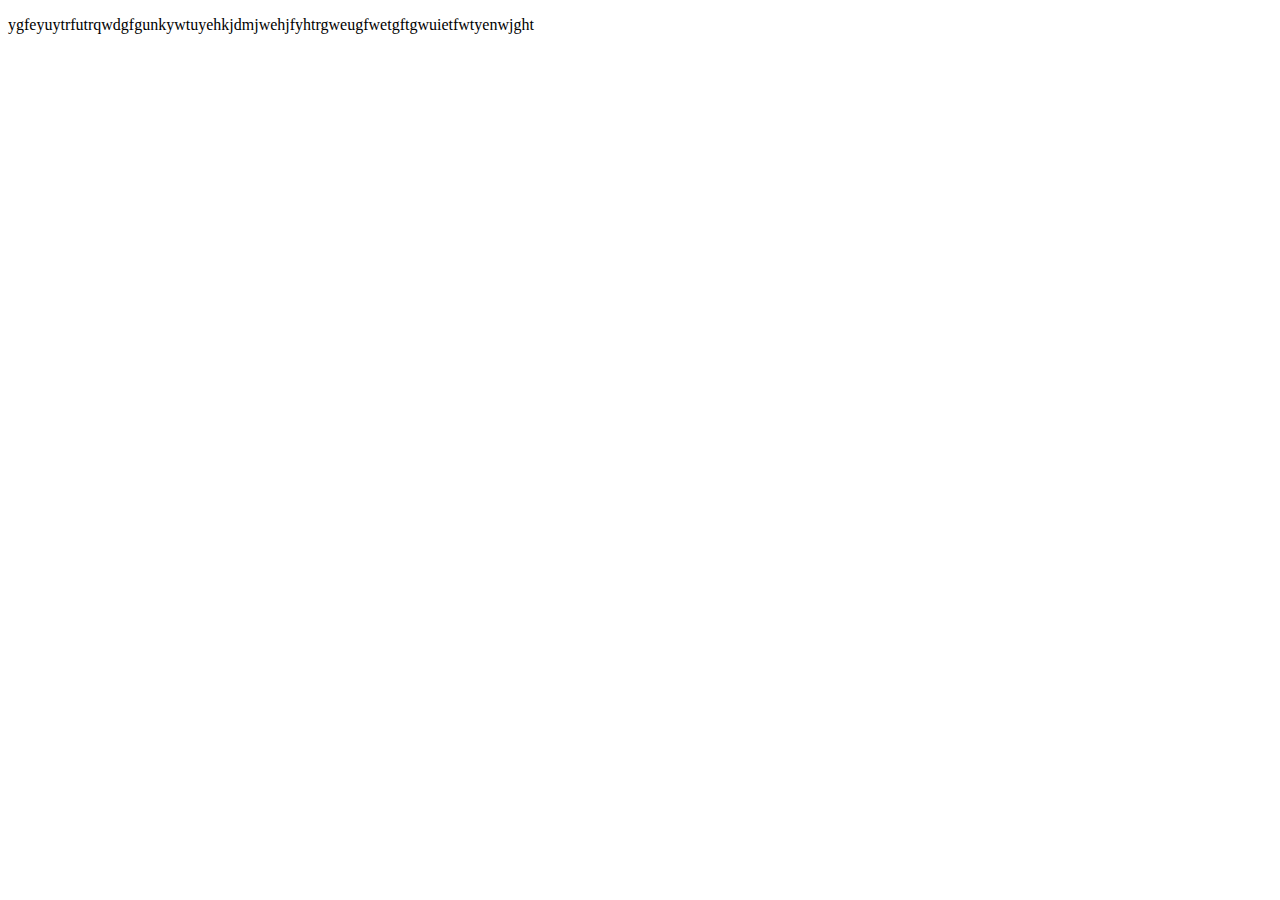
<file: index.html>
<!DOCTYPE html>
<html lang="en">
<head>
    <meta charset="UTF-8">
    <meta http-equiv="X-UA-Compatible" content="IE=edge">
    <meta name="viewport" content="width=device-width, initial-scale=1.0">
    <title>Document</title>
</head>
<body>
    <p>ygfeyuytrfutrqwdgfgunkywtuyehkjdmjwehjfyhtrgweugfwetgftgwuietfwtyenwjght</p>
</body>
</html>
</file>
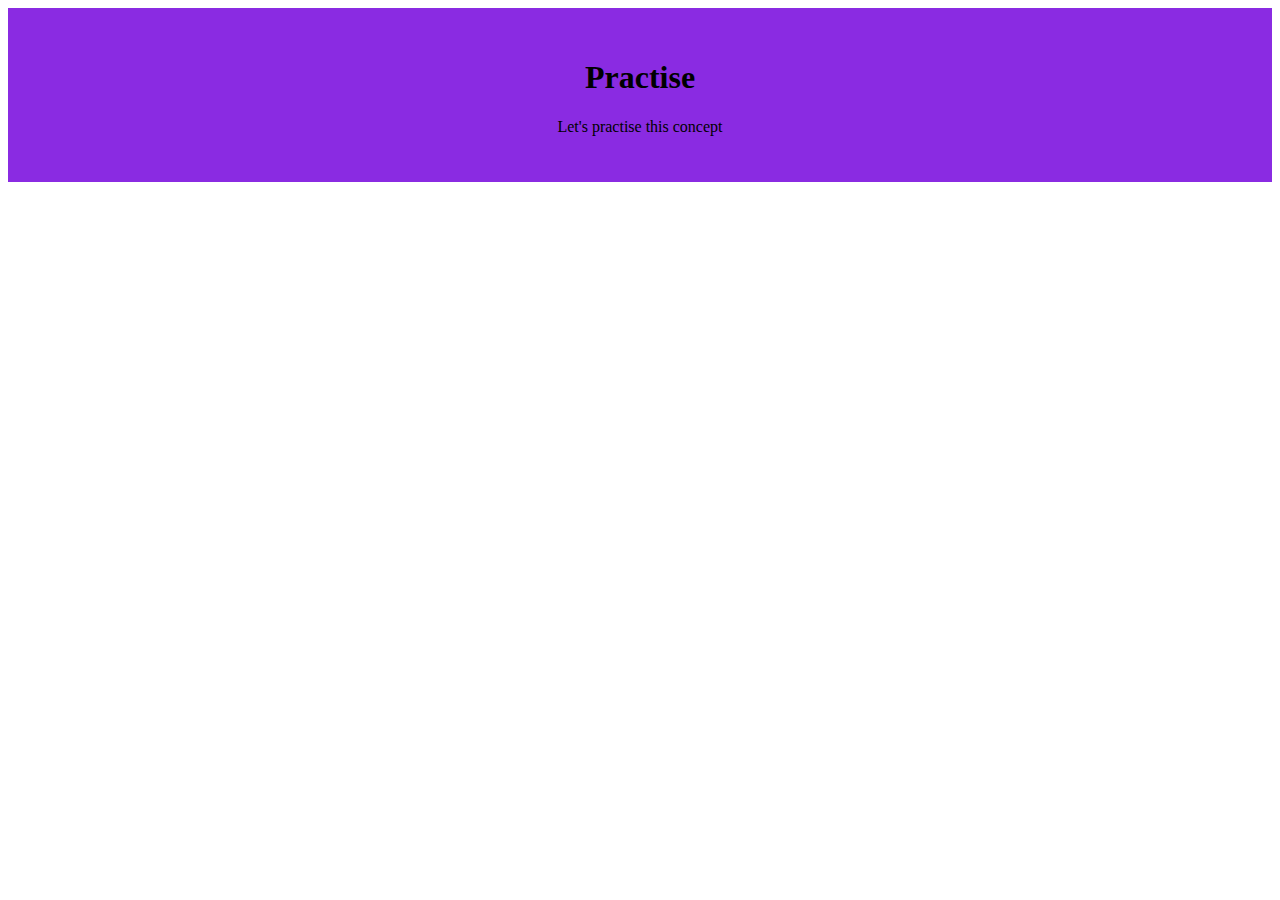
<file: about.html>
<!DOCTYPE html>
<html lang="en">
<head>
    <meta charset="UTF-8">
    <meta http-equiv="X-UA-Compatible" content="IE=edge">
    <meta name="viewport" content="width=device-width, initial-scale=1.0">
    <title>Document</title>
    <link rel="stylesheet" href="style.css">
</head>
<body>
    <div class="maincont">
        <h1>Practise</h1>
        <p>Let's practise this concept</p>
    </div>
    
</body>
</html>
</file>
<file: style.css>
.maincont {
  background-color: blueviolet;
  margin: 0 auto;
  padding: 30px;
  text-align: center;
}
</file>
